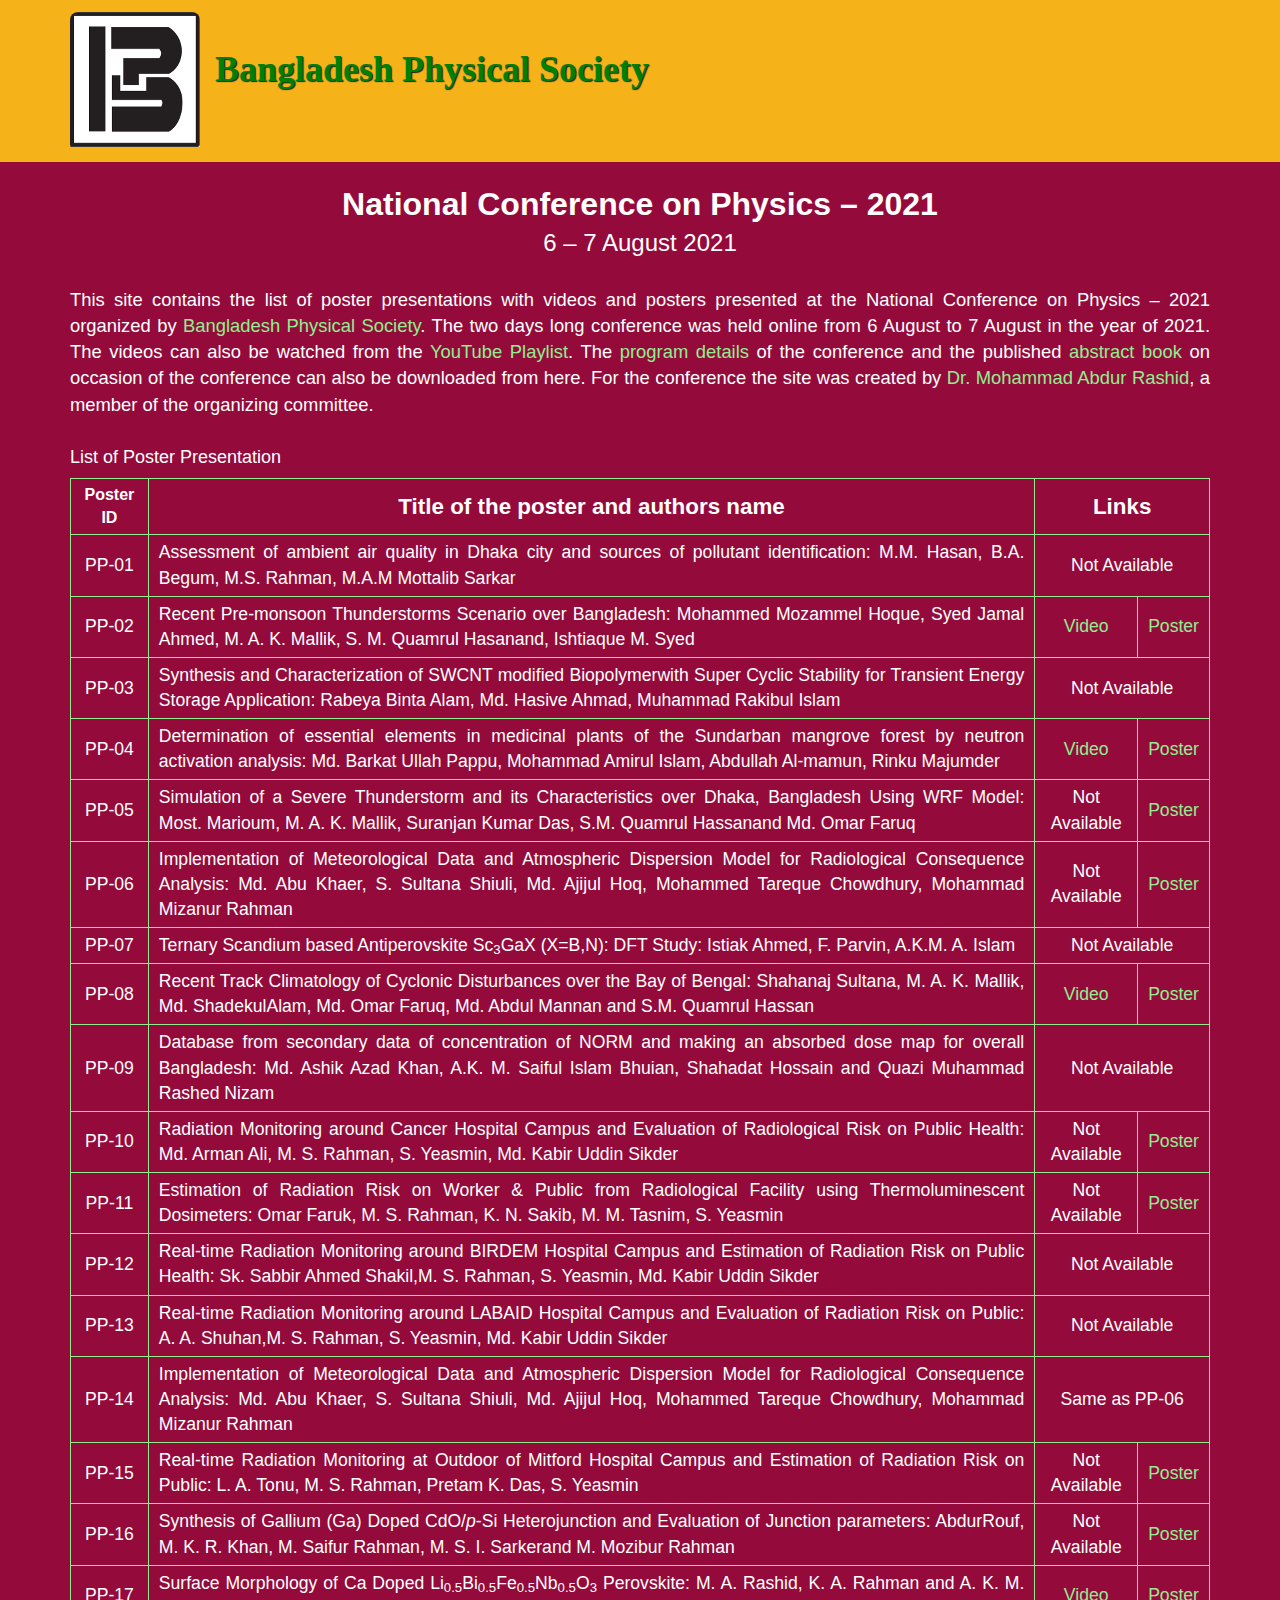
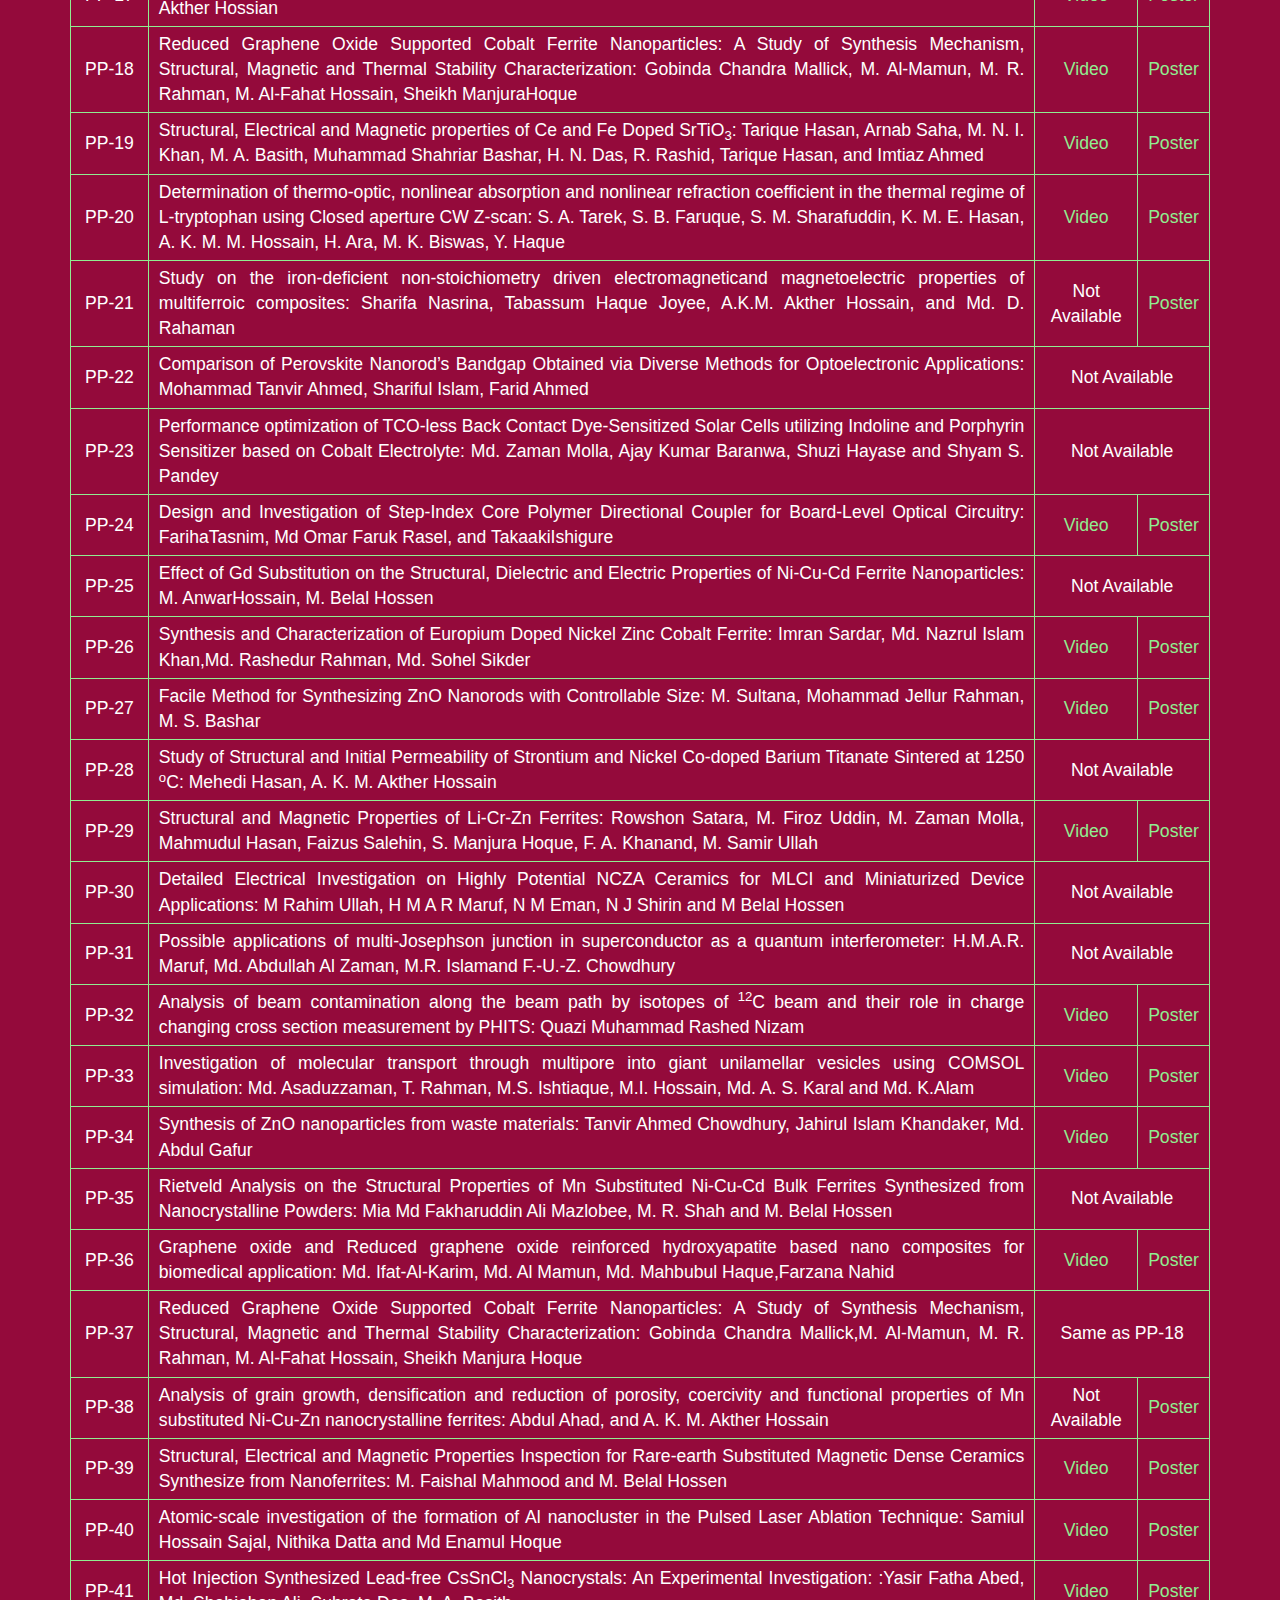
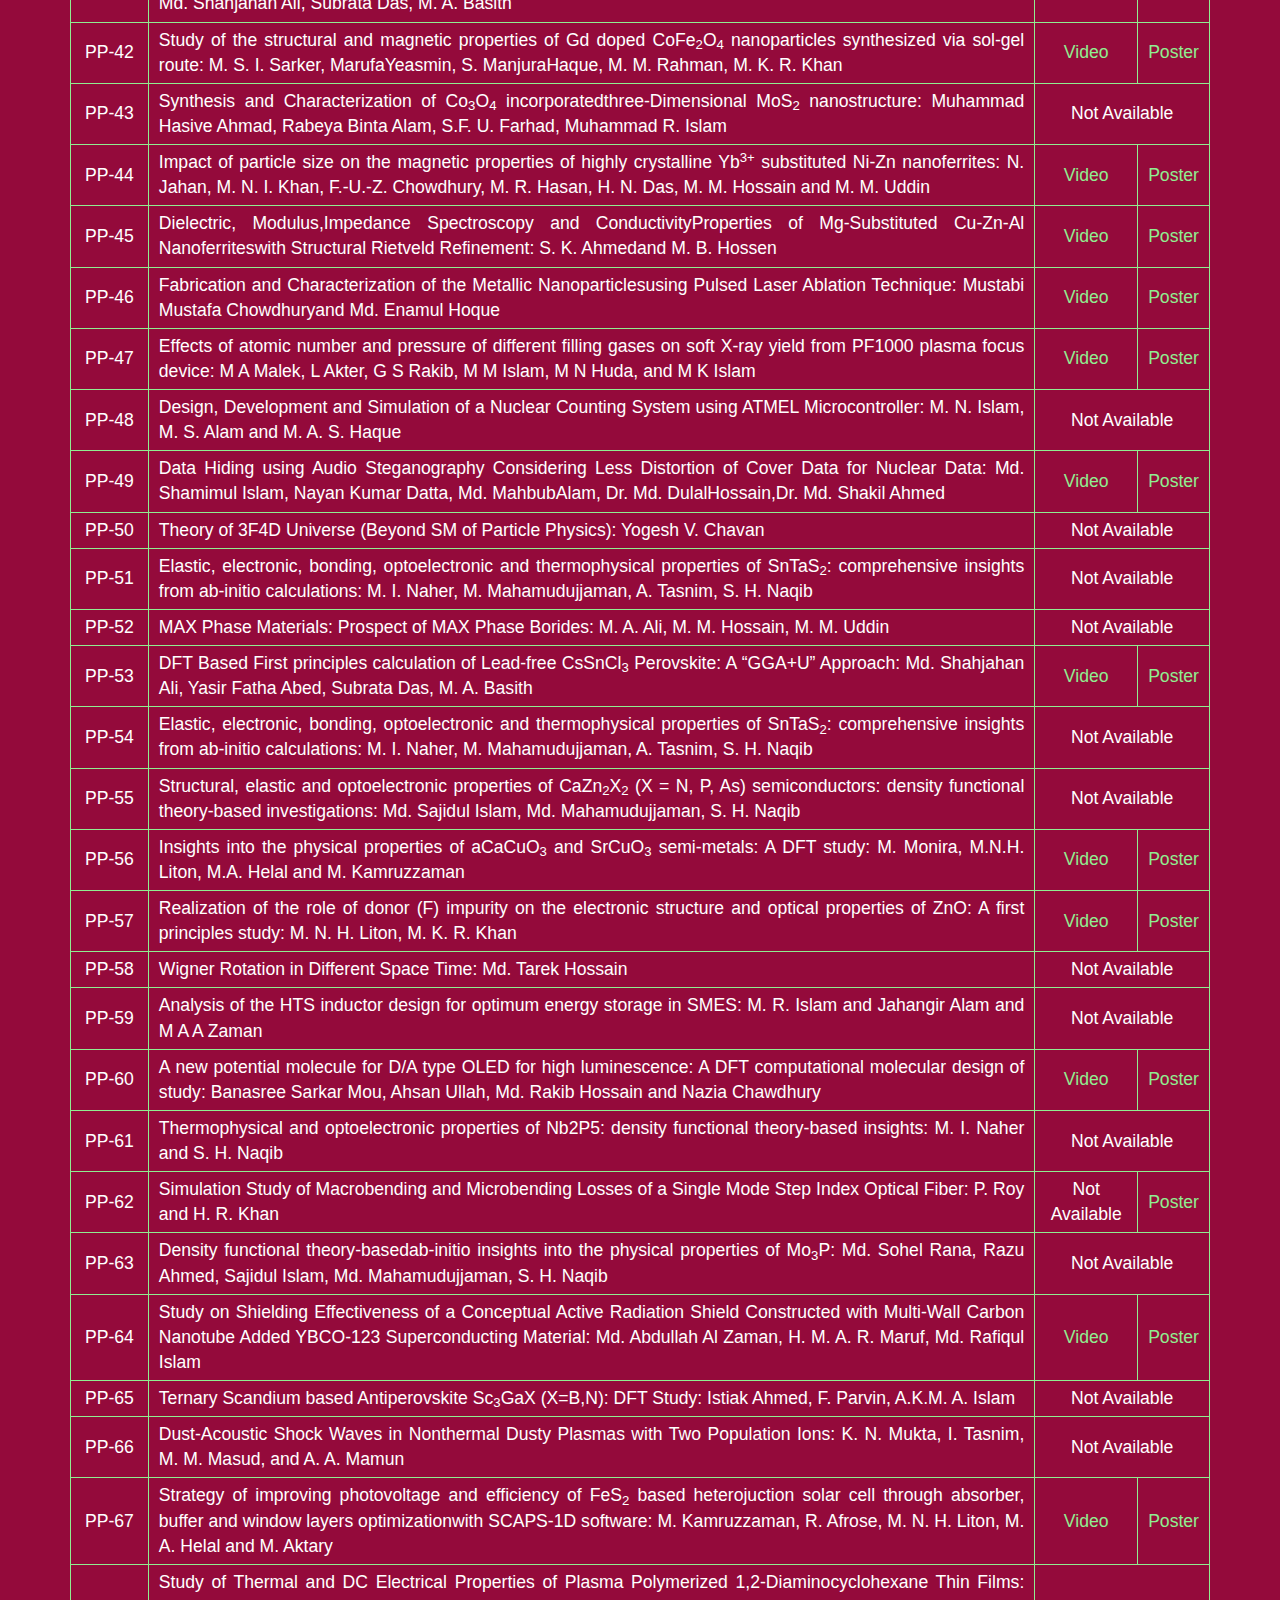
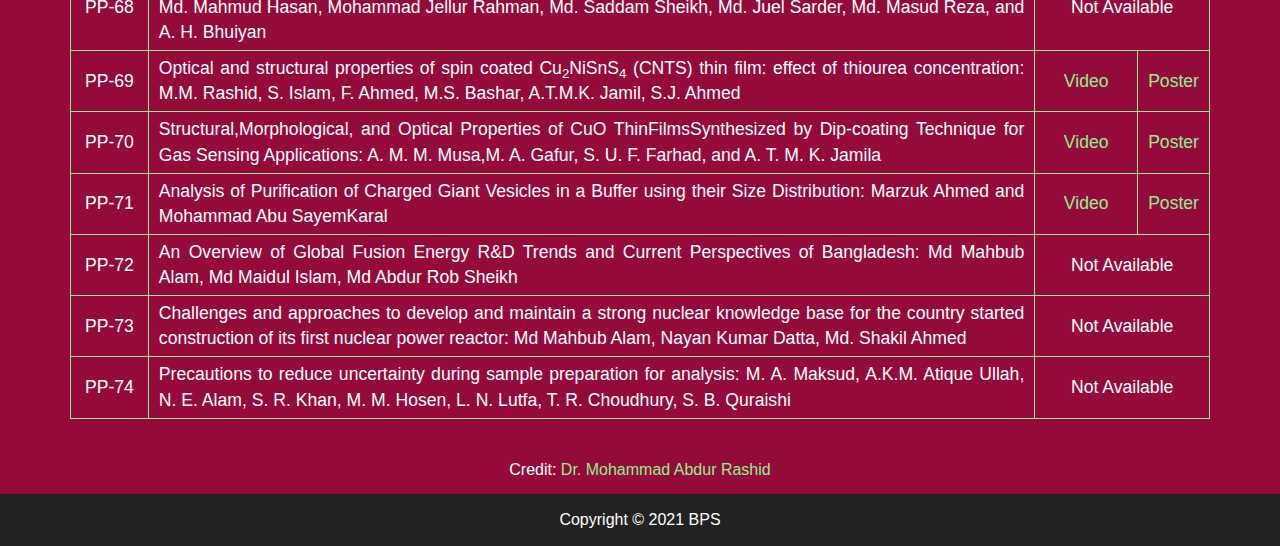
<file: index.html>
<!DOCTYPE html>
<html lang=en>
  <head>
    <meta charset=utf-8>
    <meta name="viewport" content="width=device-width, initial-scale=1">
    <title>BPS | National Conference 21</title>
    <link rel="stylesheet" type="text/css" href="css/bootstrap.min.css">
    <link rel="stylesheet" type="text/css" href="css/style.css">
  </head>

  <body>
   <header>
    <nav id="header-nav" class="navbar navbar-default">
      <div class="container">
        <div class="navbar-header">
          <a href="https://bdphso.org" target="_blank" class="pull-left hidden-xs"><div id="my-img"></div></a>
          <div class="navbar-brand">
            <a href="https://bdphso.org" target="_blank"><h1>Bangladesh Physical Society</h1></a>
          </div>
        </div><!-- .navbar-header -->
      </div><!-- .container -->
    </nav><!-- #header-nav -->
   </header>

  <div class="container">
    <div class="row">
      <div id="main-content" class="col-lg-12 col-md-12 col-sm-12 col-xs-12">


        <div class="about">
          <h2 class="text-center">National Conference on Physics – 2021</h2>
          <h3 class="text-center">6 – 7 August 2021</h3>
        </div>


        <p id="description">This site contains the list of poster presentations with videos and posters presented at the National Conference on Physics – 2021 organized by <a href="https://bdphso.org/" target="_blank">Bangladesh Physical Society</a>. The two days long conference was held online from 6 August to 7 August in the year of 2021. The videos can also be watched from the <a href="https://www.youtube.com/playlist?list=PLWpGLgSHMYxYOgdjOn79ibEjfrbhgzMB6" target="_blank">YouTube Playlist</a>. The <a href="pdf/BPS_NCP21_program.pdf" target="_blank">program details</a> of the conference and the published <a href="pdf/BPS_NCP21_abstract_book.pdf" target="_blank">abstract book</a> on occasion of the conference can also be downloaded from here. For the conference the site was created by <a href="https://just.edu.bd/t/rashid" target="_blank">Dr. Mohammad Abdur Rashid</a>, a member of the organizing committee.</p>


        <h4>List of Poster Presentation</h4>
        <table style="width:100%">
          <tr>
            <th>Poster ID</th>
            <th id="th-title">Title of the poster and authors name</th>
            <th id="th-title" colspan="2">Links</th>
          </tr>

          <tr>
            <td>PP-01</td>
            <td class="poster-title">Assessment of ambient air quality in Dhaka city and sources of pollutant identification: M.M. Hasan, B.A. Begum, M.S. Rahman, M.A.M Mottalib Sarkar</td>
            <td colspan="2">Not Available</td>
          </tr>

          <tr>
            <td>PP-02</td>
            <td class="poster-title">Recent Pre-monsoon Thunderstorms Scenario over Bangladesh: Mohammed Mozammel Hoque, Syed Jamal Ahmed, M. A. K. Mallik, S. M. Quamrul Hasanand, Ishtiaque M. Syed</td>
            <td><a href="http://www.youtube.com/watch?v=0om8Nw0uDkI" target="_blank">Video</a></td>
            <td><a href="pdf/PP02_BPS21.pdf" target="_blank">Poster</a></td>
          </tr>

          <tr>
            <td>PP-03</td>
            <td class="poster-title">Synthesis and Characterization of SWCNT modified Biopolymerwith Super Cyclic Stability for Transient Energy Storage Application: Rabeya Binta Alam, Md. Hasive Ahmad, Muhammad Rakibul Islam</td>
            <td colspan="2">Not Available</td>
          </tr>

          <tr>
            <td>PP-04</td>
            <td class="poster-title">Determination of essential elements in medicinal plants of the Sundarban mangrove forest by neutron activation analysis: Md. Barkat Ullah Pappu, Mohammad Amirul Islam, Abdullah Al-mamun, Rinku Majumder</td>
            <td><a href="http://www.youtube.com/watch?v=hSodRCxxlvo" target="_blank">Video</a></td>
            <td><a href="pdf/PP04_BPS21.pdf" target="_blank">Poster</a></td>
          </tr>

          <tr>
            <td>PP-05</td>
            <td class="poster-title">Simulation of a Severe Thunderstorm and its Characteristics over Dhaka, Bangladesh Using WRF Model: Most. Marioum, M. A. K. Mallik, Suranjan Kumar Das, S.M. Quamrul Hassanand Md. Omar Faruq</td>
            <td>Not Available</td>
            <td><a href="pdf/PP05_BPS21.pdf" target="_blank">Poster</a></td>
          </tr>

          <tr>
            <td>PP-06</td>
            <td class="poster-title">Implementation of Meteorological Data and Atmospheric Dispersion Model for Radiological Consequence Analysis: Md. Abu Khaer, S. Sultana Shiuli, Md. Ajijul Hoq, Mohammed Tareque Chowdhury, Mohammad Mizanur Rahman</td>
            <td>Not Available</td>
            <td><a href="pdf/PP06_BPS21.pdf" target="_blank">Poster</a></td>
          </tr>

          <tr>
            <td>PP-07</td>
            <td class="poster-title">Ternary Scandium based Antiperovskite Sc<sub>3</sub>GaX (X=B,N): DFT Study: Istiak Ahmed, F. Parvin, A.K.M. A. Islam</td>
            <td colspan="2">Not Available</td>
          </tr>

          <tr>
            <td>PP-08</td>
            <td class="poster-title">Recent Track Climatology of Cyclonic Disturbances over the Bay of Bengal: Shahanaj Sultana, M. A. K. Mallik, Md. ShadekulAlam, Md. Omar Faruq, Md. Abdul Mannan and S.M. Quamrul Hassan</td>
            <td><a href="http://www.youtube.com/watch?v=mczJV_7bqhc" target="_blank">Video</a></td>
            <td><a href="pdf/PP08_BPS21.pdf" target="_blank">Poster</a></td>
          </tr>

          <tr>
            <td>PP-09</td>
            <td class="poster-title">Database from secondary data of concentration of NORM and making an absorbed dose map for overall Bangladesh: Md. Ashik Azad Khan, A.K. M. Saiful Islam Bhuian, Shahadat Hossain and Quazi Muhammad Rashed Nizam</td>
            <td colspan="2">Not Available</td>
          </tr>

          <tr>
            <td>PP-10</td>
            <td class="poster-title">Radiation Monitoring around Cancer Hospital Campus and Evaluation of Radiological Risk on Public Health: Md. Arman Ali, M. S. Rahman, S. Yeasmin, Md. Kabir Uddin Sikder</td>
            <td>Not Available</td>
            <td><a href="pdf/PP10_BPS21.pdf" target="_blank">Poster</a></td>
          </tr>

          <tr>
            <td>PP-11</td>
            <td class="poster-title">Estimation of Radiation Risk on Worker & Public from Radiological Facility using Thermoluminescent Dosimeters: Omar Faruk, M. S. Rahman, K. N. Sakib, M. M. Tasnim, S. Yeasmin</td>
            <td>Not Available</td>
            <td><a href="pdf/PP11_BPS21.pdf" target="_blank">Poster</a></td>
          </tr>

          <tr>
            <td>PP-12</td>
            <td class="poster-title">Real-time Radiation Monitoring around BIRDEM Hospital Campus and Estimation of Radiation Risk on Public Health: Sk. Sabbir Ahmed Shakil,M. S. Rahman, S. Yeasmin, Md. Kabir Uddin Sikder</td>
            <td colspan="2">Not Available</td>
          </tr>

          <tr>
            <td>PP-13</td>
            <td class="poster-title">Real-time Radiation Monitoring around LABAID Hospital Campus and Evaluation of Radiation Risk on Public: A. A. Shuhan,M. S. Rahman, S. Yeasmin, Md. Kabir Uddin Sikder</td>
            <td colspan="2">Not Available</td>
          </tr>

          <tr>
            <td>PP-14</td>
            <td class="poster-title">Implementation of Meteorological Data and Atmospheric Dispersion Model for Radiological Consequence Analysis: Md. Abu Khaer, S. Sultana Shiuli, Md. Ajijul Hoq, Mohammed Tareque Chowdhury, Mohammad Mizanur Rahman</td>
            <td colspan="2">Same as PP-06</td>
          </tr>

          <tr>
            <td>PP-15</td>
            <td class="poster-title">Real-time Radiation Monitoring at Outdoor of Mitford Hospital Campus and Estimation of Radiation Risk on Public: L. A. Tonu, M. S. Rahman, Pretam K. Das, S. Yeasmin</td>
            <td>Not Available</td>
            <td><a href="pdf/PP15_BPS21.pdf" target="_blank">Poster</a></td>
          </tr>

          <tr>
            <td>PP-16</td>
            <td class="poster-title">Synthesis of Gallium (Ga) Doped CdO/<i>p</i>-Si Heterojunction and Evaluation of Junction parameters: AbdurRouf, M. K. R. Khan, M. Saifur Rahman, M. S. I. Sarkerand M. Mozibur Rahman</td>
            <td>Not Available</td>
            <td><a href="pdf/PP16_BPS21.pdf" target="_blank">Poster</a></td>
          </tr>

          <tr>
            <td>PP-17</td>
            <td class="poster-title">Surface Morphology of Ca Doped Li<sub>0.5</sub>Bi<sub>0.5</sub>Fe<sub>0.5</sub>Nb<sub>0.5</sub>O<sub>3</sub> Perovskite: M. A. Rashid, K. A. Rahman and A. K. M. Akther Hossian</td>
            <td><a href="http://www.youtube.com/watch?v=gTwbdk6sgSc" target="_blank">Video</a></td>
            <td><a href="pdf/PP17_BPS21.pdf" target="_blank">Poster</a></td>
          </tr>

          <tr>
            <td>PP-18</td>
            <td class="poster-title">Reduced Graphene Oxide Supported Cobalt Ferrite Nanoparticles: A Study of Synthesis Mechanism, Structural, Magnetic and Thermal Stability Characterization: Gobinda Chandra Mallick, M. Al-Mamun, M. R. Rahman, M. Al-Fahat Hossain, Sheikh ManjuraHoque</td>
            <td><a href="http://www.youtube.com/watch?v=EFOGYuZGJ5Y" target="_blank">Video</a></td>
            <td><a href="pdf/PP18_BPS21.pdf" target="_blank">Poster</a></td>
          </tr>

          <tr>
            <td>PP-19</td>
            <td class="poster-title">Structural, Electrical and Magnetic properties of Ce and Fe Doped SrTiO<sub>3</sub>: Tarique Hasan, Arnab Saha, M. N. I. Khan, M. A. Basith, Muhammad Shahriar Bashar, H. N. Das, R. Rashid, Tarique Hasan, and Imtiaz Ahmed</td>
            <td><a href="http://www.youtube.com/watch?v=R8WPAn6a7gs" target="_blank">Video</a></td>
            <td><a href="pdf/PP19_BPS21.pdf" target="_blank">Poster</a></td>
          </tr>

          <tr>
            <td>PP-20</td>
            <td class="poster-title">Determination of thermo-optic, nonlinear absorption and nonlinear refraction coefficient in the thermal regime of L-tryptophan using Closed aperture CW Z-scan: S. A. Tarek, S. B. Faruque, S. M. Sharafuddin, K. M. E. Hasan, A. K. M. M. Hossain, H. Ara, M. K. Biswas, Y. Haque</td>
            <td><a href="http://www.youtube.com/watch?v=aAiNSuPwfDc" target="_blank">Video</a></td>
            <td><a href="pdf/PP20_BPS21.pdf" target="_blank">Poster</a></td>
          </tr>

          <tr>
            <td>PP-21</td>
            <td class="poster-title">Study on the iron-deficient non-stoichiometry driven electromagneticand magnetoelectric properties of multiferroic composites: Sharifa Nasrina, Tabassum Haque Joyee, A.K.M. Akther Hossain, and Md. D. Rahaman</td>
            <td>Not Available</td>
            <td><a href="pdf/PP21_BPS21.pdf" target="_blank">Poster</a></td>
          </tr>

          <tr>
            <td>PP-22</td>
            <td class="poster-title">Comparison of Perovskite Nanorod’s Bandgap Obtained via Diverse Methods for Optoelectronic Applications: Mohammad Tanvir Ahmed, Shariful Islam, Farid Ahmed</td>
            <td colspan="2">Not Available</td>
          </tr>

          <tr>
            <td>PP-23</td>
            <td class="poster-title">Performance optimization of TCO-less Back Contact Dye-Sensitized Solar Cells utilizing Indoline and Porphyrin Sensitizer based on Cobalt Electrolyte: Md. Zaman Molla, Ajay Kumar Baranwa, Shuzi Hayase and Shyam S. Pandey</td>
            <td colspan="2">Not Available</td>
          </tr>

          <tr>
            <td>PP-24</td>
            <td class="poster-title">Design and Investigation of Step-Index Core Polymer Directional Coupler for Board-Level Optical Circuitry: FarihaTasnim, Md Omar Faruk Rasel, and TakaakiIshigure</td>
            <td><a href="http://www.youtube.com/watch?v=9Qg8SeO5dO4" target="_blank">Video</a></td>
            <td><a href="pdf/PP24_BPS21.pdf" target="_blank">Poster</a></td>
          </tr>

          <tr>
            <td>PP-25</td>
            <td class="poster-title">Effect of Gd Substitution on the Structural, Dielectric and Electric Properties of Ni-Cu-Cd Ferrite Nanoparticles: M. AnwarHossain, M. Belal Hossen</td>
            <td colspan="2">Not Available</td>
          </tr>

          <tr>
            <td>PP-26</td>
            <td class="poster-title">Synthesis and Characterization of Europium Doped Nickel Zinc Cobalt Ferrite: Imran Sardar, Md. Nazrul Islam Khan,Md. Rashedur Rahman, Md. Sohel Sikder</td>
            <td><a href="http://www.youtube.com/watch?v=maZ72ImmwMQ" target="_blank">Video</a></td>
            <td><a href="pdf/PP26_BPS21.pdf" target="_blank">Poster</a></td>
          </tr>

          <tr>
            <td>PP-27</td>
            <td class="poster-title">Facile Method for Synthesizing ZnO Nanorods with Controllable Size: M. Sultana, Mohammad Jellur Rahman, M. S. Bashar</td>
            <td><a href="http://www.youtube.com/watch?v=zkzY8pyX9HA" target="_blank">Video</a></td>
            <td><a href="pdf/PP27_BPS21.pdf" target="_blank">Poster</a></td>
          </tr>

          <tr>
            <td>PP-28</td>
            <td class="poster-title">Study of Structural and Initial Permeability of Strontium and Nickel Co-doped Barium Titanate Sintered at 1250 <sup>o</sup>C: Mehedi Hasan, A. K. M. Akther Hossain</td>
            <td colspan="2">Not Available</td>
          </tr>

          <tr>
            <td>PP-29</td>
            <td class="poster-title">Structural and Magnetic Properties of Li-Cr-Zn Ferrites: Rowshon Satara, M. Firoz Uddin, M. Zaman Molla, Mahmudul Hasan, Faizus Salehin, S. Manjura Hoque, F. A. Khanand, M. Samir Ullah</td>
            <td><a href="http://www.youtube.com/watch?v=zFUcHFxByzk" target="_blank">Video</a></td>
            <td><a href="pdf/PP29_BPS21.pdf" target="_blank">Poster</a></td>
          </tr>

          <tr>
            <td>PP-30</td>
            <td class="poster-title">Detailed Electrical Investigation on Highly Potential NCZA Ceramics for MLCI and Miniaturized Device Applications: M Rahim Ullah, H M A R Maruf, N M Eman, N J Shirin and M Belal Hossen</td>
            <td colspan="2">Not Available</td>
          </tr>

          <tr>
            <td>PP-31</td>
            <td class="poster-title">Possible applications of multi-Josephson junction in superconductor as a quantum interferometer: H.M.A.R. Maruf, Md. Abdullah Al Zaman, M.R. Islamand F.-U.-Z. Chowdhury</td>
            <td colspan="2">Not Available</td>
          </tr>

          <tr>
            <td>PP-32</td>
            <td class="poster-title">Analysis of beam contamination along the beam path by isotopes of <sup>12</sup>C beam and their role in charge changing cross section measurement by PHITS: Quazi Muhammad Rashed Nizam</td>
            <td><a href="http://www.youtube.com/watch?v=hUgQGPpN2OI" target="_blank">Video</a></td>
            <td><a href="pdf/PP32_BPS21.pdf" target="_blank">Poster</a></td>
          </tr>

          <tr>
            <td>PP-33</td>
            <td class="poster-title">Investigation of molecular transport through multipore into giant unilamellar vesicles using COMSOL simulation: Md. Asaduzzaman, T. Rahman, M.S. Ishtiaque, M.I. Hossain, Md. A. S. Karal and Md. K.Alam</td>
            <td><a href="http://www.youtube.com/watch?v=RdQAcgi2xxk" target="_blank">Video</a></td>
            <td><a href="pdf/PP33_BPS21.pdf" target="_blank">Poster</a></td>
          </tr>

          <tr>
            <td>PP-34</td>
            <td class="poster-title">Synthesis of ZnO nanoparticles from waste materials: Tanvir Ahmed Chowdhury, Jahirul Islam Khandaker, Md. Abdul Gafur</td>
            <td><a href="http://www.youtube.com/watch?v=2IGyQBG_Pc0" target="_blank">Video</a></td>
            <td><a href="pdf/PP34_BPS21.pdf" target="_blank">Poster</a></td>
          </tr>

          <tr>
            <td>PP-35</td>
            <td class="poster-title">Rietveld Analysis on the Structural Properties of Mn Substituted Ni-Cu-Cd Bulk Ferrites Synthesized from Nanocrystalline Powders: Mia Md Fakharuddin Ali Mazlobee, M. R. Shah and M. Belal Hossen</td>
            <td colspan="2">Not Available</td>
          </tr>

          <tr>
            <td>PP-36</td>
            <td class="poster-title">Graphene oxide and Reduced graphene oxide reinforced hydroxyapatite based nano composites for biomedical application: Md. Ifat-Al-Karim, Md. Al Mamun, Md. Mahbubul Haque,Farzana Nahid</td>
            <td><a href="http://www.youtube.com/watch?v=JrYG0Hz-XNc" target="_blank">Video</a></td>
            <td><a href="pdf/PP36_BPS21.pdf" target="_blank">Poster</a></td>
          </tr>

          <tr>
            <td>PP-37</td>
            <td class="poster-title">Reduced Graphene Oxide Supported Cobalt Ferrite Nanoparticles: A Study of Synthesis Mechanism, Structural, Magnetic and Thermal Stability Characterization: Gobinda Chandra Mallick,M. Al-Mamun, M. R. Rahman, M. Al-Fahat Hossain, Sheikh Manjura Hoque</td>
            <td colspan="2">Same as PP-18</td>
          </tr>

          <tr>
            <td>PP-38</td>
            <td class="poster-title">Analysis of grain growth, densification and reduction of porosity, coercivity and functional properties of Mn substituted Ni-Cu-Zn nanocrystalline ferrites: Abdul Ahad, and A. K. M. Akther Hossain</td>
            <td>Not Available</td>
            <td><a href="pdf/PP38_BPS21.pdf" target="_blank">Poster</a></td>
          </tr>

          <tr>
            <td>PP-39</td>
            <td class="poster-title">Structural, Electrical and Magnetic Properties Inspection for Rare-earth Substituted Magnetic Dense Ceramics Synthesize from Nanoferrites: M. Faishal Mahmood and M. Belal Hossen</td>
            <td><a href="http://www.youtube.com/watch?v=oD7Og_M7QOY" target="_blank">Video</a></td>
            <td><a href="pdf/PP39_BPS21.pdf" target="_blank">Poster</a></td>
          </tr>

          <tr>
            <td>PP-40</td>
            <td class="poster-title">Atomic-scale investigation of the formation of Al nanocluster in the Pulsed Laser Ablation Technique: Samiul Hossain Sajal, Nithika Datta and Md Enamul Hoque</td>
            <td><a href="http://www.youtube.com/watch?v=QBTlPl3kT50" target="_blank">Video</a></td>
            <td><a href="pdf/PP40_BPS21.pdf" target="_blank">Poster</a></td>
          </tr>

          <tr>
            <td>PP-41</td>
            <td class="poster-title">Hot Injection Synthesized Lead-free CsSnCl<sub>3</sub> Nanocrystals: An Experimental Investigation: :Yasir Fatha Abed, Md. Shahjahan Ali, Subrata Das, M. A. Basith</td>
            <td><a href="http://www.youtube.com/watch?v=Q1cBm5fXRuo" target="_blank">Video</a></td>
            <td><a href="pdf/PP41_BPS21.pdf" target="_blank">Poster</a></td>
          </tr>

          <tr>
            <td>PP-42</td>
            <td class="poster-title">Study of the structural and magnetic properties of Gd doped CoFe<sub>2</sub>O<sub>4</sub> nanoparticles synthesized via sol-gel route: M. S. I. Sarker, MarufaYeasmin, S. ManjuraHaque, M. M. Rahman, M. K. R. Khan</td>
            <td><a href="http://www.youtube.com/watch?v=lU5bvoj13ck" target="_blank">Video</a></td>
            <td><a href="pdf/PP42_BPS21.pdf" target="_blank">Poster</a></td>
          </tr>

          <tr>
            <td>PP-43</td>
            <td class="poster-title">Synthesis and Characterization of Co<sub>3</sub>O<sub>4</sub> incorporatedthree-Dimensional MoS<sub>2</sub> nanostructure: Muhammad Hasive Ahmad, Rabeya Binta Alam, S.F. U. Farhad, Muhammad R. Islam</td>
            <td colspan="2">Not Available</td>
          </tr>

          <tr>
            <td>PP-44</td>
            <td class="poster-title">Impact of particle size on the magnetic properties of highly crystalline Yb<sup>3+</sup> substituted Ni-Zn nanoferrites: N. Jahan, M. N. I. Khan, F.-U.-Z. Chowdhury, M. R. Hasan, H. N. Das, M. M. Hossain and M. M. Uddin</td>
            <td><a href="http://www.youtube.com/watch?v=zAPBks-cr_o" target="_blank">Video</a></td>
            <td><a href="pdf/PP44_BPS21.pdf" target="_blank">Poster</a></td>
          </tr>

          <tr>
            <td>PP-45</td>
            <td class="poster-title">Dielectric, Modulus,Impedance Spectroscopy and ConductivityProperties of Mg-Substituted Cu-Zn-Al Nanoferriteswith Structural Rietveld Refinement: S. K. Ahmedand M. B. Hossen</td>
            <td><a href="http://www.youtube.com/watch?v=NlGPrHMH6uc" target="_blank">Video</a></td>
            <td><a href="pdf/PP45_BPS21.pdf" target="_blank">Poster</a></td>
          </tr>

          <tr>
            <td>PP-46</td>
            <td class="poster-title">Fabrication and Characterization of the Metallic Nanoparticlesusing Pulsed Laser Ablation Technique: Mustabi Mustafa Chowdhuryand Md. Enamul Hoque</td>
            <td><a href="http://www.youtube.com/watch?v=5OYCJABTskg" target="_blank">Video</a></td>
            <td><a href="pdf/PP46_BPS21.pdf" target="_blank">Poster</a></td>
          </tr>

          <tr>
            <td>PP-47</td>
            <td class="poster-title">Effects of atomic number and pressure of different filling gases on soft X-ray yield from PF1000 plasma focus device: M A Malek, L Akter, G S Rakib, M M Islam, M N Huda, and M K Islam</td>
            <td><a href="http://www.youtube.com/watch?v=F8q9mfYh80s" target="_blank">Video</a></td>
            <td><a href="pdf/PP47_BPS21.pdf" target="_blank">Poster</a></td>
          </tr>

          <tr>
            <td>PP-48</td>
            <td class="poster-title">Design, Development and Simulation of a Nuclear Counting System using ATMEL Microcontroller: M. N. Islam, M. S. Alam and M. A. S. Haque  </td>
            <td colspan="2">Not Available</td>
          </tr>

          <tr>
            <td>PP-49</td>
            <td class="poster-title">Data Hiding using Audio Steganography Considering Less Distortion of Cover Data for Nuclear Data: Md. Shamimul Islam, Nayan Kumar Datta, Md. MahbubAlam, Dr. Md. DulalHossain,Dr. Md. Shakil Ahmed</td>
            <td><a href="http://www.youtube.com/watch?v=bptIJhstuX8" target="_blank">Video</a></td>
            <td><a href="pdf/PP49_BPS21.pdf" target="_blank">Poster</a></td>
          </tr>

          <tr>
            <td>PP-50</td>
            <td class="poster-title">Theory of 3F4D Universe (Beyond SM of Particle Physics): Yogesh V. Chavan</td>
            <td colspan="2">Not Available</td>
          </tr>

          <tr>
            <td>PP-51</td>
            <td class="poster-title">Elastic, electronic, bonding, optoelectronic and thermophysical properties of SnTaS<sub>2</sub>: comprehensive insights from ab-initio calculations: M. I. Naher, M. Mahamudujjaman, A. Tasnim, S. H. Naqib</td>
            <td colspan="2">Not Available</td>
          </tr>

          <tr>
            <td>PP-52</td>
            <td class="poster-title">MAX Phase Materials: Prospect of MAX Phase Borides: M. A. Ali, M. M. Hossain, M. M. Uddin</td>
            <td colspan="2">Not Available</td>
          </tr>

          <tr>
            <td>PP-53</td>
            <td class="poster-title">DFT Based First principles calculation of Lead-free CsSnCl<sub>3</sub> Perovskite: A “GGA+U” Approach: Md. Shahjahan Ali, Yasir Fatha Abed, Subrata Das, M. A. Basith</td>
            <td><a href="http://www.youtube.com/watch?v=5fJnbH46SZA" target="_blank">Video</a></td>
            <td><a href="pdf/PP53_BPS21.pdf" target="_blank">Poster</a></td>
          </tr>

          <tr>
            <td>PP-54</td>
            <td class="poster-title">Elastic, electronic, bonding, optoelectronic and thermophysical properties of SnTaS<sub>2</sub>: comprehensive insights from ab-initio calculations: M. I. Naher, M. Mahamudujjaman, A. Tasnim, S. H. Naqib</td>
            <td colspan="2">Not Available</td>
          </tr>

          <tr>
            <td>PP-55</td>
            <td class="poster-title">Structural, elastic and optoelectronic properties of CaZn<sub>2</sub>X<sub>2</sub> (X = N, P, As) semiconductors: density functional theory-based investigations: Md. Sajidul Islam, Md. Mahamudujjaman, S. H. Naqib</td>
            <td colspan="2">Not Available</td>
          </tr>

          <tr>
            <td>PP-56</td>
            <td class="poster-title">Insights into the physical properties of aCaCuO<sub>3</sub> and SrCuO<sub>3</sub> semi-metals: A DFT study: M. Monira, M.N.H. Liton, M.A. Helal and M. Kamruzzaman</td>
            <td><a href="http://www.youtube.com/watch?v=rMGmI0Wu948" target="_blank">Video</a></td>
            <td><a href="pdf/PP56_BPS21.pdf" target="_blank">Poster</a></td>
          </tr>

          <tr>
            <td>PP-57</td>
            <td class="poster-title">Realization of the role of donor (F) impurity on the electronic structure and optical properties of ZnO: A first principles study: M. N. H. Liton, M. K. R. Khan</td>
            <td><a href="http://www.youtube.com/watch?v=G2UktCKHySo" target="_blank">Video</a></td>
            <td><a href="pdf/PP57_BPS21.pdf" target="_blank">Poster</a></td>
          </tr>

          <tr>
            <td>PP-58</td>
            <td class="poster-title">Wigner Rotation in Different Space Time: Md. Tarek Hossain </td>
            <td colspan="2">Not Available</td>
          </tr>

          <tr>
            <td>PP-59</td>
            <td class="poster-title">Analysis of the HTS inductor design for optimum energy storage in SMES: M. R. Islam and Jahangir Alam and M A A Zaman</td>
            <td colspan="2">Not Available</td>
          </tr>
<!-- 
          <tr>
            <td>PP-60</td>
            <td class="poster-title">A computational molecular design of new potential molecules for D/A type OLED and investigating TADF properties for high luminescence: A DFT study: Banasree Sarkar Mou, Ahsan Ullah, Dr NaziaChawdhury</td>
            <td><a href="http://www.youtube.com/watch?v=nTake4TPuTs" target="_blank">Video</a></td>
            <td><a href="pdf/PP60_BPS21.pdf" target="_blank">Poster</a></td>
          </tr>
 -->
          <tr>
            <td>PP-60</td>
            <td class="poster-title">A new potential molecule for D/A type OLED for high luminescence: A DFT computational molecular design of study: Banasree Sarkar Mou, Ahsan Ullah, Md. Rakib Hossain and Nazia Chawdhury</td>
            <td><a href="http://www.youtube.com/watch?v=nTake4TPuTs" target="_blank">Video</a></td>
            <td><a href="pdf/PP60_BPS21.pdf" target="_blank">Poster</a></td>
          </tr>

          <tr>
            <td>PP-61</td>
            <td class="poster-title">Thermophysical and optoelectronic properties of Nb2P5: density functional theory-based insights: M. I. Naher and S. H. Naqib</td>
            <td colspan="2">Not Available</td>
          </tr>

          <tr>
            <td>PP-62</td>
            <td class="poster-title">Simulation Study of Macrobending and Microbending Losses of a Single Mode Step Index Optical Fiber: P. Roy and H. R. Khan</td>
            <td>Not Available</td>
            <td><a href="pdf/PP62_BPS21.pdf" target="_blank">Poster</a></td>
          </tr>

          <tr>
            <td>PP-63</td>
            <td class="poster-title">Density functional theory-basedab-initio insights into the physical properties of Mo<sub>3</sub>P: Md. Sohel Rana, Razu Ahmed, Sajidul Islam, Md. Mahamudujjaman, S. H. Naqib</td>
            <td colspan="2">Not Available</td>
          </tr>

          <tr>
            <td>PP-64</td>
            <td class="poster-title">Study on Shielding Effectiveness of a Conceptual Active Radiation Shield Constructed with Multi-Wall Carbon Nanotube Added YBCO-123 Superconducting Material: Md. Abdullah Al Zaman, H. M. A. R. Maruf, Md. Rafiqul Islam</td>
            <td><a href="http://www.youtube.com/watch?v=W84h2nhEzhE" target="_blank">Video</a></td>
            <td><a href="pdf/PP64_BPS21.pdf" target="_blank">Poster</a></td>
          </tr>

          <tr>
            <td>PP-65</td>
            <td class="poster-title">Ternary Scandium based Antiperovskite Sc<sub>3</sub>GaX (X=B,N): DFT Study: Istiak Ahmed, F. Parvin, A.K.M. A. Islam</td>
            <td colspan="2">Not Available</td>
          </tr>

          <tr>
            <td>PP-66</td>
            <td class="poster-title">Dust-Acoustic Shock Waves in Nonthermal Dusty Plasmas with Two Population Ions: K. N. Mukta, I. Tasnim, M. M. Masud, and A. A. Mamun</td>
            <td colspan="2">Not Available</td>
          </tr>

          <tr>
            <td>PP-67</td>
            <td class="poster-title">Strategy of improving photovoltage and efficiency of FeS<sub>2</sub> based heterojuction solar cell through absorber, buffer and window layers optimizationwith SCAPS-1D software: M. Kamruzzaman, R. Afrose, M. N. H. Liton, M. A. Helal and M. Aktary</td>
            <td><a href="http://www.youtube.com/watch?v=P_gX-TYNklw" target="_blank">Video</a></td>
            <td><a href="pdf/PP67_BPS21.pdf" target="_blank">Poster</a></td>
          </tr>

          <tr>
            <td>PP-68</td>
            <td class="poster-title">Study of Thermal and DC Electrical Properties of Plasma Polymerized 1,2-Diaminocyclohexane Thin Films: Md. Mahmud Hasan, Mohammad Jellur Rahman, Md. Saddam Sheikh, Md. Juel Sarder, Md. Masud Reza, and A. H. Bhuiyan</td>
            <td colspan="2">Not Available</td>
          </tr>

          <tr>
            <td>PP-69</td>
            <td class="poster-title">Optical and structural properties of spin coated Cu<sub>2</sub>NiSnS<sub>4</sub> (CNTS) thin film: effect of thiourea concentration: M.M. Rashid, S. Islam, F. Ahmed, M.S. Bashar, A.T.M.K. Jamil, S.J. Ahmed</td>
            <td><a href="http://www.youtube.com/watch?v=5DVerCtlFMU" target="_blank">Video</a></td>
            <td><a href="pdf/PP69_BPS21.pdf" target="_blank">Poster</a></td>
          </tr>

          <tr>
            <td>PP-70</td>
            <td class="poster-title">Structural,Morphological, and Optical Properties of CuO ThinFilmsSynthesized by Dip-coating Technique for Gas Sensing Applications: A. M. M. Musa,M. A. Gafur, S. U. F. Farhad, and A. T. M. K. Jamila</td>
            <td><a href="http://www.youtube.com/watch?v=swg4Uz7Ztfo" target="_blank">Video</a></td>
            <td><a href="pdf/PP70_BPS21.pdf" target="_blank">Poster</a></td>
          </tr>

          <tr>
            <td>PP-71</td>
            <td class="poster-title">Analysis of Purification of Charged Giant Vesicles in a Buffer using their Size Distribution: Marzuk Ahmed and Mohammad Abu SayemKaral</td>
            <td><a href="http://www.youtube.com/watch?v=8kehUnbeAUw" target="_blank">Video</a></td>
            <td><a href="pdf/PP71_BPS21.pdf" target="_blank">Poster</a></td>
          </tr>

          <tr>
            <td>PP-72</td>
            <td class="poster-title">An Overview of Global Fusion Energy R&D Trends and Current Perspectives of Bangladesh: Md Mahbub Alam, Md Maidul Islam, Md Abdur Rob Sheikh</td>
            <td colspan="2">Not Available</td>
          </tr>

          <tr>
            <td>PP-73</td>
            <td class="poster-title">Challenges and approaches to develop and maintain a strong nuclear knowledge base for the country started construction of its first nuclear power reactor: Md Mahbub Alam, Nayan Kumar Datta, Md. Shakil Ahmed</td>
            <td colspan="2">Not Available</td>
          </tr>

          <tr>
            <td>PP-74</td>
            <td class="poster-title">Precautions to reduce uncertainty during sample preparation for analysis: M. A. Maksud, A.K.M. Atique Ullah, N. E. Alam, S. R. Khan, M. M. Hosen, L. N. Lutfa, T. R. Choudhury, S. B. Quraishi</td>
            <td colspan="2">Not Available</td>
          </tr>

        </table> 


        <p id="created-by">Credit: <a href="https://just.edu.bd/t/rashid">Dr. Mohammad Abdur Rashid</a></p>


      </div>
    </div> <!-- page row -->
  </div> <!-- page container -->


  <footer class="panel-footer">
    <div class="container">
      <div class="text-center">Copyright &copy; 2021 BPS</div>
    </div>
  </footer>


  <!-- jQuery (Bootstrap JS plugins depend on it) -->
 <!--  <script src="js/jquery-2.1.4.min.js"></script>
  <script src="js/bootstrap.min.js"></script>
  <script src="js/script.js"></script> -->
  </body>
    
</html>
</file>
<file: css/style.css>
/*    --blue: #007bff;
    --indigo: #6610f2;
    --purple: #6f42c1;
    --pink: #e83e8c;
    --red: #dc3545;
    --orange: #fd7e14;
    --yellow: #ffc107;
    --green: #28a745;
    --teal: #20c997;
    --cyan: #17a2b8;
    --white: #fff;
    --gray: #6c757d;
    --gray-dark: #343a40;
    --primary: #007bff;
    --secondary: #6c757d;
    --success: #28a745;
    --info: #17a2b8;
    --warning: #ffc107;
    --danger: #dc3545;
    --light: #f8f9fa;
    --dark: #343a40;*/


body {
  font-size: 16px;
  color: #fff;
  background-color: #940a3b; 
/* NEED TO CHAMGE  #61122f  #c03c55  #c03c88  #ac1a50 #bf1353 #a01345 #940a3b */
  font-family: Helvetica, Arial, sans-serif;
  /*font-family: 'Oxygen', sans-serif;*/
}


/** HEADER **/
#header-nav {
  background-color: #f6b319 ; /*#f6b319  #ffb400*/
  border-radius: 0;
  border: 0;
}

#my-img {
  background: url('../images/Rashid_130.149.jpg') no-repeat;
  border-radius: 8px;
  width: 130px;
  height: 140px;
  margin: 12px 15px 10px 0;
}

.navbar-brand {
  padding-top: 30px;
}

.navbar-brand h1 { /* Name */
  font-family: 'Lora', serif;
  color: green; /* #557c3e */
  font-size: 2em;
  font-weight: bold;
  text-shadow: 1px 1px 1px #222;
}

.navbar-brand a:hover, .navbar-brand a:focus {
  text-decoration: none;
}

.navbar-header button.navbar-toggle, .navbar-header .icon-bar {
  border: 1px solid #61122f;
}

.navbar-header button.navbar-toggle {
  clear: both;
  margin-top: 50px;
}
/* END HEADER */


#main-content a {
  color: lightgreen; /* #f5f2d0 lightblue lightgreen */
  }

.about h2 {
  margin-top: 5px;
  margin-bottom: -12px;
  font-size: 2em;
  font-weight: bold;
}

.about {
margin-bottom: 30px;
}

#description {
  margin-bottom: 30px;
  text-align: justify;
  font-size: 1.15em;
}


#created-by {
  text-align: center;
  padding-top: 40px;
  padding-bottom: 2px;
}

table, th, td {
  border: 1.5px solid lightgreen;
}

th, td {
  padding: 5px 10px 5px 10px;
}

#th-title {
  font-size: 1.4em;
}

th, tr {
  text-align: center;
}

td {
  font-size: 1.1em;
}

.poster-title {
  text-align: justify;
}

/* END BODY PAGE */


/* FOOTER */
.panel-footer {
  padding-top: 15px;
  padding-bottom: 15px;
  background-color: #222;
  border-top: 0;
  border-radius: 0;
}

/* END FOOTER */

/********** Large devices only **********/
@media (min-width: 1200px) {


}

/********** Medium devices only **********/
@media (min-width: 992px) and (max-width: 1199px) {


}

/********** Small devices only **********/
@media (min-width: 768px) and (max-width: 991px) {
  /* Header */
  #my-img {
    background: url('../images/Rashid_100.115.jpg') no-repeat;
    width: 100px;
    height: 115px;
    margin: 25px 10px 5px 0;
  }
    /* End Header */

}

/********** Extra small devices only **********/
@media (max-width: 767px) {
  /* Header */
  .navbar-brand {
    padding-top: 0px;
    height: 80px;
  }

  /* End Header */

  .container .jumbotron {
    margin-top: 30px;
    padding: 0;
  }

  .about h2 {
	font-size: 1.6em;
  }

  .about h3 {
  font-size: 1.3em;
  }

  #th-title {
    font-size: 1.1em;
  }
 
}

/********** Super Extra small devices only **********/
@media (max-width: 500px) {
  /* Header */

  .navbar-brand {
    padding-top: 0px;
    height: 80px;
  }

  .navbar-brand h1 { /* Name */
    font-size: 7.0vw; /* 1vw = 1% of viewport width */
  }

  .about h2 {
	font-size: 1.3em;
  }

  .about h3 {
  font-size: 1.2em;
  }

}
</file>
